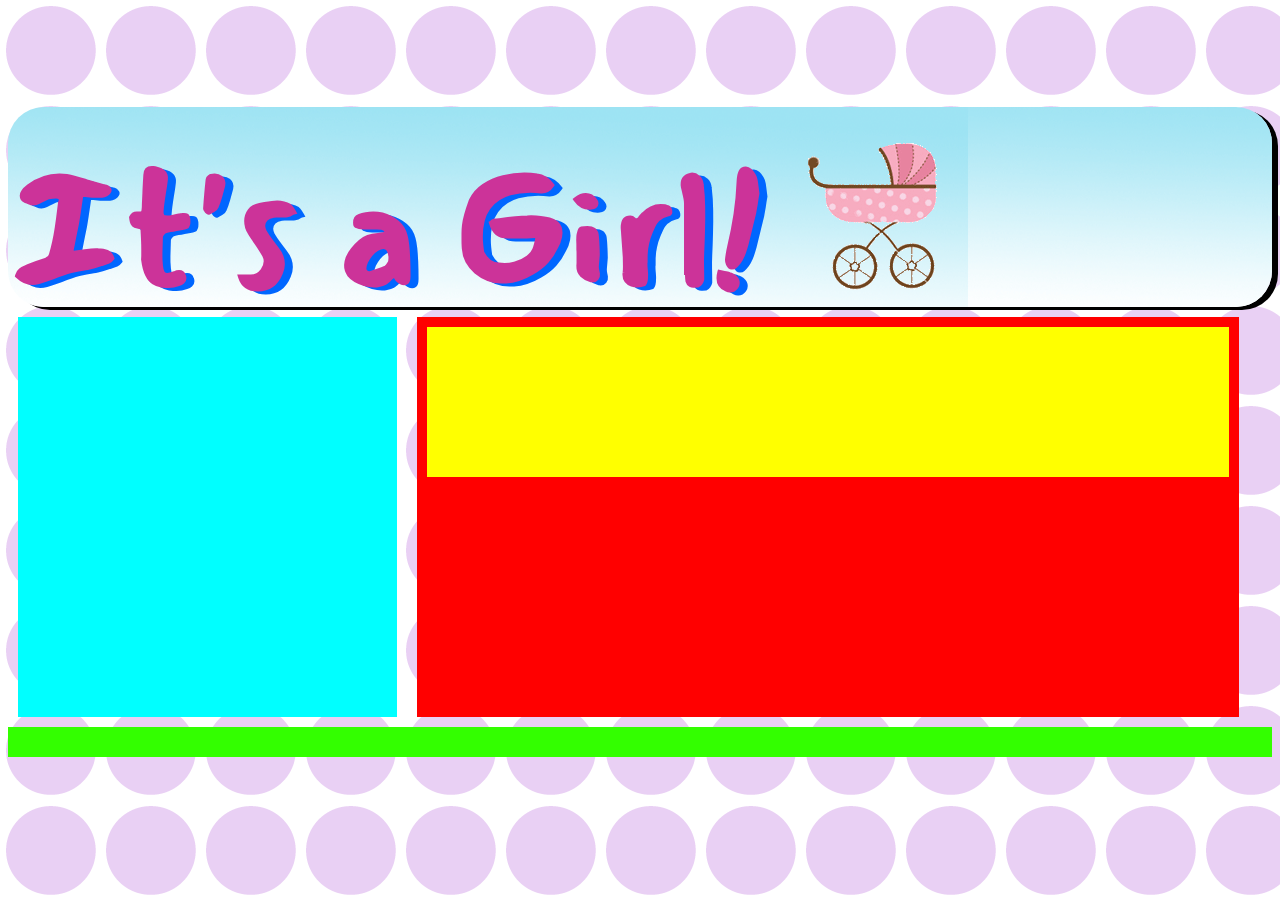
<file: index.html>
<!DOCTYPE html>
<html>
<head>
<meta charset="UTF-8">
<title>Practice Box Quiz No.3</title>
		<link href="main.css" rel="stylesheet" type="text/css">
		<link href="https://fonts.googleapis.com/css?family=Mansalva&display=swap" rel="stylesheet"> 
        
</head>

<body>
	<div id="container">
    	<header> <h1> It's a Girl!</h1>
        </header>
    	<nav></nav>
        <section> 
        	<article> </article>
       	</section>
    	
    	<footer> </footer> 
    </div>
   
</body>
</html>
</file>
<file: main.css>
@charset "UTF-8";
*{box-sizing: border-box;}

#container	{width:960;
			margin:0 auto;
			;
			}
			
body		{background-image:url(images/dot.png);
			background-repeat:repeat;
			}

header		{width: 100%;
			height: 200px;
			top-margin: 20px;
			background-image:url(images/header_bkg.png);
			border-radius: 36px;
			box-shadow: 6px 3px;
			text-shadow: 8px 3px #06F;
			}
			
h1			{
			font-family: 'Mansalva', cursive;
			font-size:10em;
			color:#C39;
			}			

nav			{margin: 10px;
			padding: 10px;
			width: 30%;
			height: 400px;
			background-color:#0FF;
			float: left;
			}
			
section		{
			margin: 10px;
			padding: 10px;
			background-color:#F00;
			float:left;
			height: 400px;
			width: 65%;
			}
			
article		{background-color:#FF0;
			height: 150px;
			width: 100%;
			float:left;
			}
			
footer		{
			height:30px;
			width:100%;
			clear:both;
			background-color:#3F0;
			}
</file>
